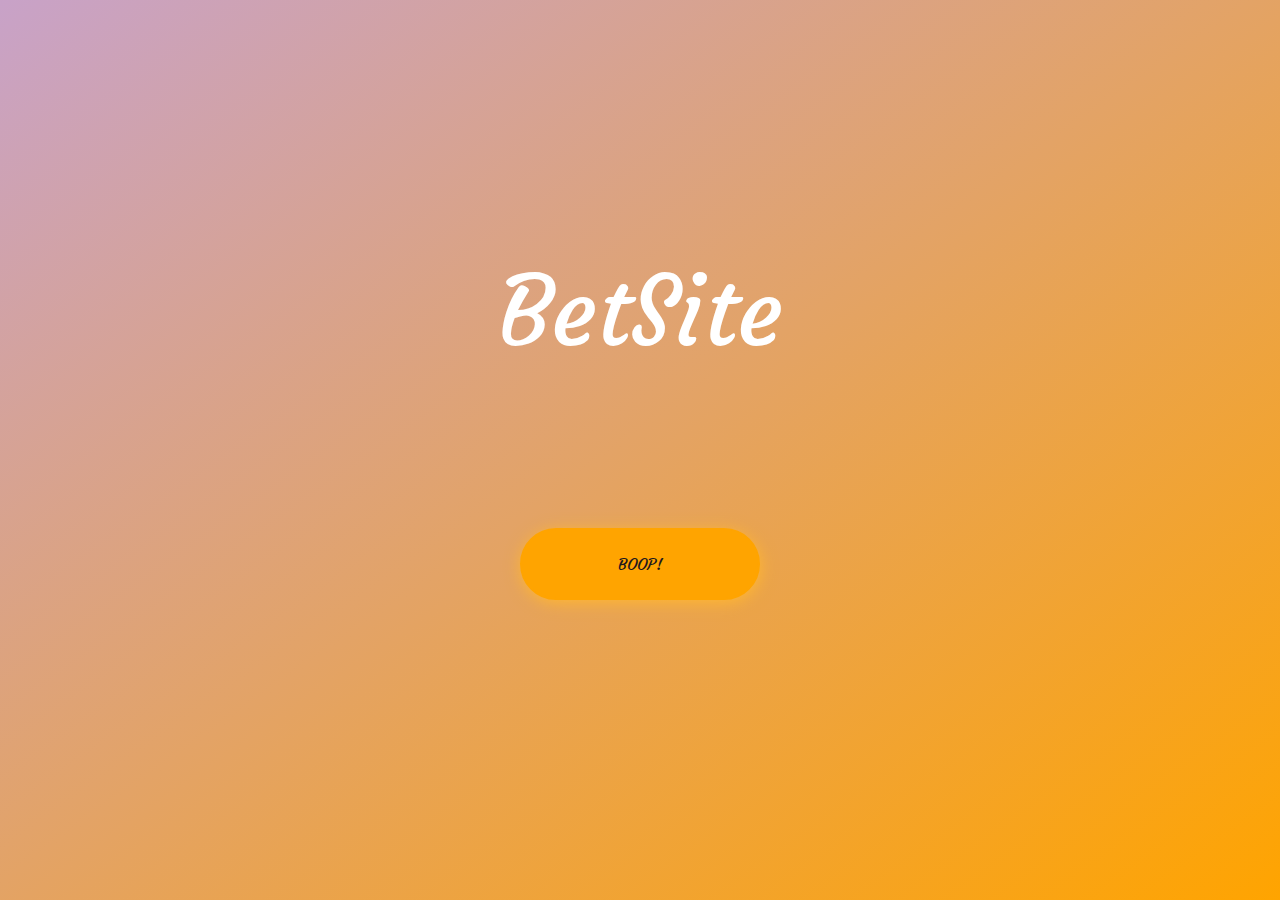
<file: index.html>
<!DOCTYPE html>
<html lang="en">
<head>
    <meta charset="UTF-8">
    <meta http-equiv="X-UA-Compatible" content="IE=edge">
    <meta name="viewport" content="width=device-width, initial-scale=1.0">
    <title>BetSite</title>
    <link rel="stylesheet" href="style.css">
    <script src="main.js" defer></script>
    <link rel="preconnect" href="https://fonts.googleapis.com">
<link rel="preconnect" href="https://fonts.gstatic.com" crossorigin>
<link href="https://fonts.googleapis.com/css2?family=Courgette&display=swap" rel="stylesheet">
<link rel="shortcut icon" href="#">
</head>
<body>
    <div id="BetSite">BetSite</div>
    <button id="btn">Boop!</button>
    <span class="color color--blue" data-value="1"></span>
    <span class="color color--orange" data-value="1"></span>
    <span class="color color--green" data-value="1"></span>
    <span class="color color--white" data-value="1"></span>
</body>
</html>
</file>
<file: style.css>
html{
    height: 100%;
}
body{
    padding: 0%;
    margin: 0%;
    display: flex;
    flex-direction: column;
    align-items: center;
    justify-content: space-evenly;
    width: 100%;
    height: 100%;
    background-image: linear-gradient(to bottom right, #c8a2c8, #ffa400);
    
}

#BetSite{
    font-family: 'Courgette', cursive;
    font-size: 6em;
    color: white;
    margin-top: 1em;
}

/* .btn{
    margin-bottom: 9em;
    height: 4.5em;
    width: 15em;
    border-radius: 5rem;
    background-color: #ffa400;
    border-color: #ffa400;
    border-style: solid;
    font-family: 'Courgette', cursive;
    color: #1e181e;
    font-size: 1em;
    text-decoration:none;
  text-transform:uppercase;
  padding:15px 50px;
  box-shadow: 1px 2.9px 16px #1e181e;
}

.btn:hover{
  box-shadow: 3px 4.9px 16px #1e181e;
} */
#btn {
  padding: 0.9375em 3.125em;
  box-shadow: 1px 0.18125em 1em #ffb731;
  transition: 0.6s cubic-bezier(0.01, 1.69, 0.99, 0.94);
  margin-bottom: 9em;
  height: 4.5em;
  width: 15em;
  border-radius: 5rem;
  background-color: #ffa400;
  border-color: #ffa400;
  border-style: solid;
  font-family: 'Courgette', cursive;
  color: #1e181e;
  font-size: 1em;
  text-decoration:none;
  text-transform:uppercase;
  padding:0.9375em 3.125em;
}
#btn:hover {
  box-shadow: 3px 4.9px 16px #ffa600a2;
  letter-spacing: 3px;
}
#btn--clicked {
  transition: 0.6s cubic-bezier(0.01, 1.69, 0.99, 0.94);
  padding: 0.9375em 2px;
  width: 50px;
  color: transparent;
  z-index: -10;
}

.color {
  display: block;
  width: 0;
  height: 0;
  left: 50%;
  top: 50%;
  transform: translate(-50%, -50%);
  position: absolute;
  transition: 0.8s ease;
  border-radius: 50%;
  background-color: transparent;
}

.expanded {
  width: 200%;
  padding-bottom: 200%;
  height: auto;
}

.color--blue {
  background-color: #1b8bf9;
  transition-delay: 0.25s;
}

.color--orange {
  background-color: #ff6c19;
  transition-delay: 0.5s;
}

.color--green {
  background-color: #41ff9f;
  transition-delay: 0.75s;
}

.color--white {
  background-color: #f9f9f9;
  transition-delay: 1s;
}
</file>
